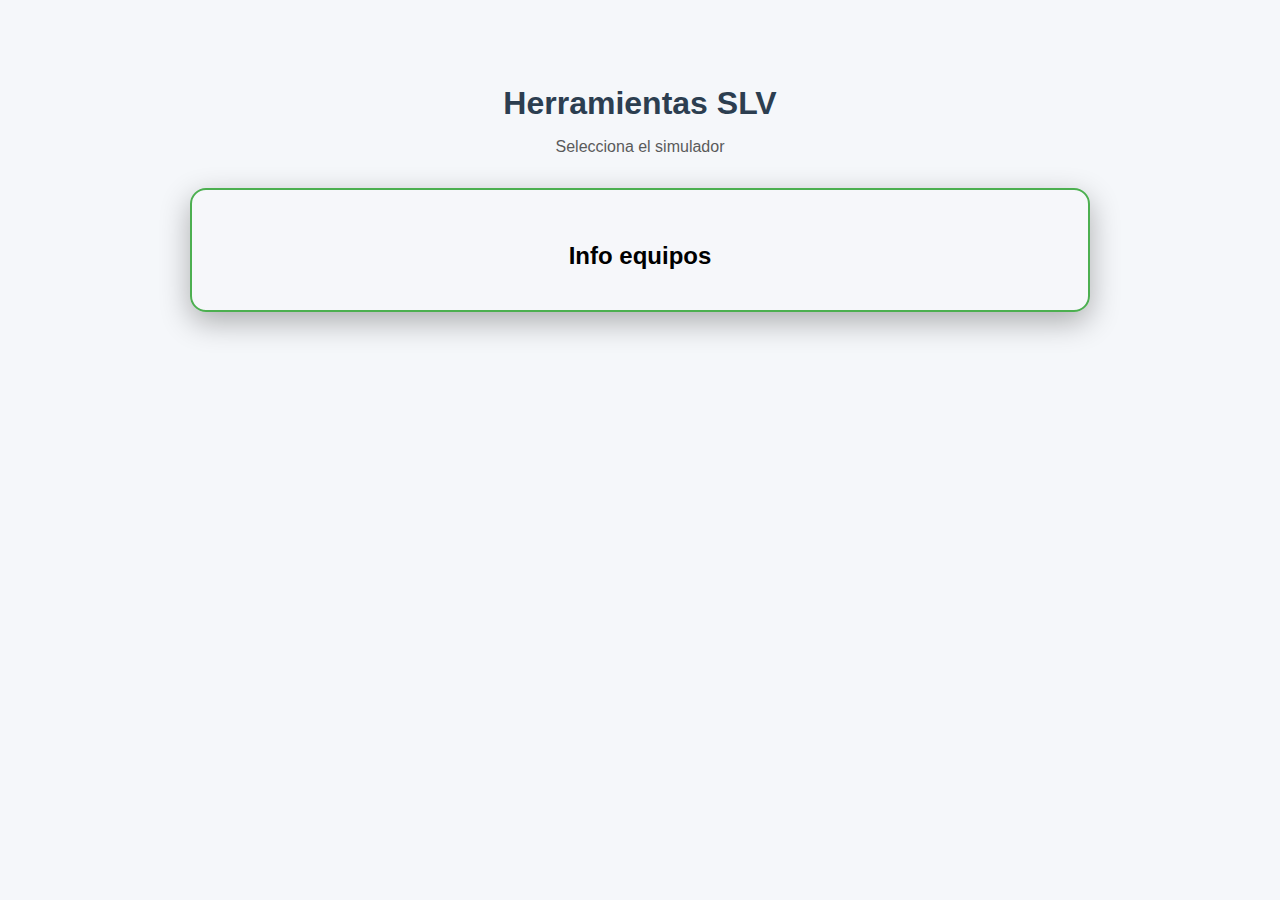
<file: index.html>
<!DOCTYPE html>
<html lang="es">
<head>
  <meta charset="UTF-8" />
  <meta name="viewport" content="width=device-width, initial-scale=1.0" />
  <title>SLV Tools</title>
  <link rel="stylesheet" href="./css/main.css" />
</head>
<body>

  <main class="maincontainer">
    <h1>Herramientas SLV</h1>
    <p class="mainsubtitle">Selecciona el simulador</p>

    <div class="maingrid">
      <a href="listar_equipos.html" class="card new">
        <h2>Info equipos</h2>
      </a>
    </div>
  </main>

</body>
</html>
</file>
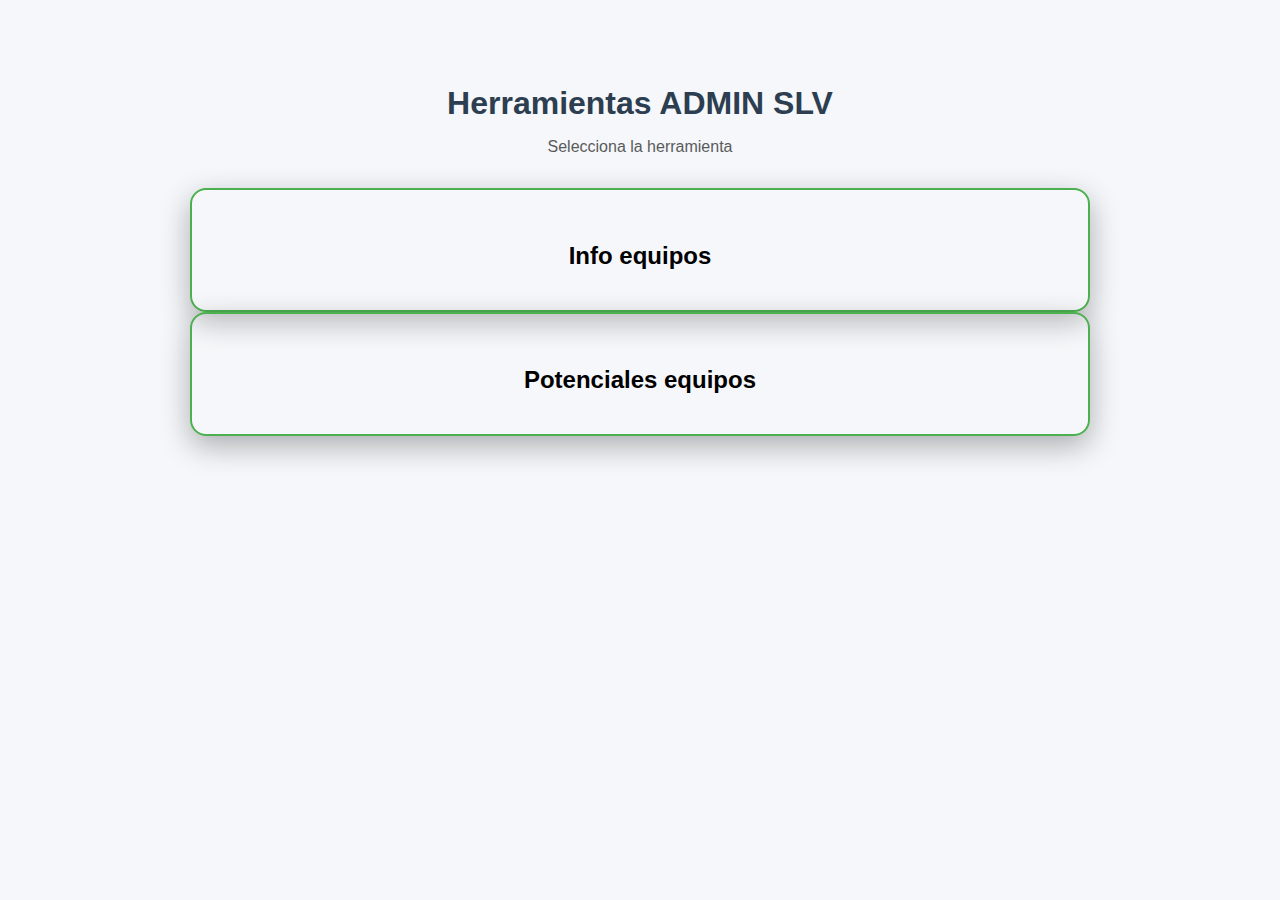
<file: admin-svl/index.html>
<!DOCTYPE html>
<html lang="es">
<head>
  <meta charset="UTF-8" />
  <meta name="viewport" content="width=device-width, initial-scale=1.0" />
  <title>SLV Tools - ADMIN</title>
  <link rel="stylesheet" href="../css/main.css" />
</head>
<body>

  <main class="maincontainer">
    <h1>Herramientas ADMIN SLV</h1>
    <p class="mainsubtitle">Selecciona la herramienta</p>

    <div class="maingrid">
      <a href="admin-teams.html" class="card new">
        <h2>Info equipos</h2>
      </a>
    </div>
	<div class="maingrid">
      <a href="potentials.html" class="card new">
        <h2>Potenciales equipos</h2>
      </a>
    </div>
  </main>

</body>
</html>
</file>
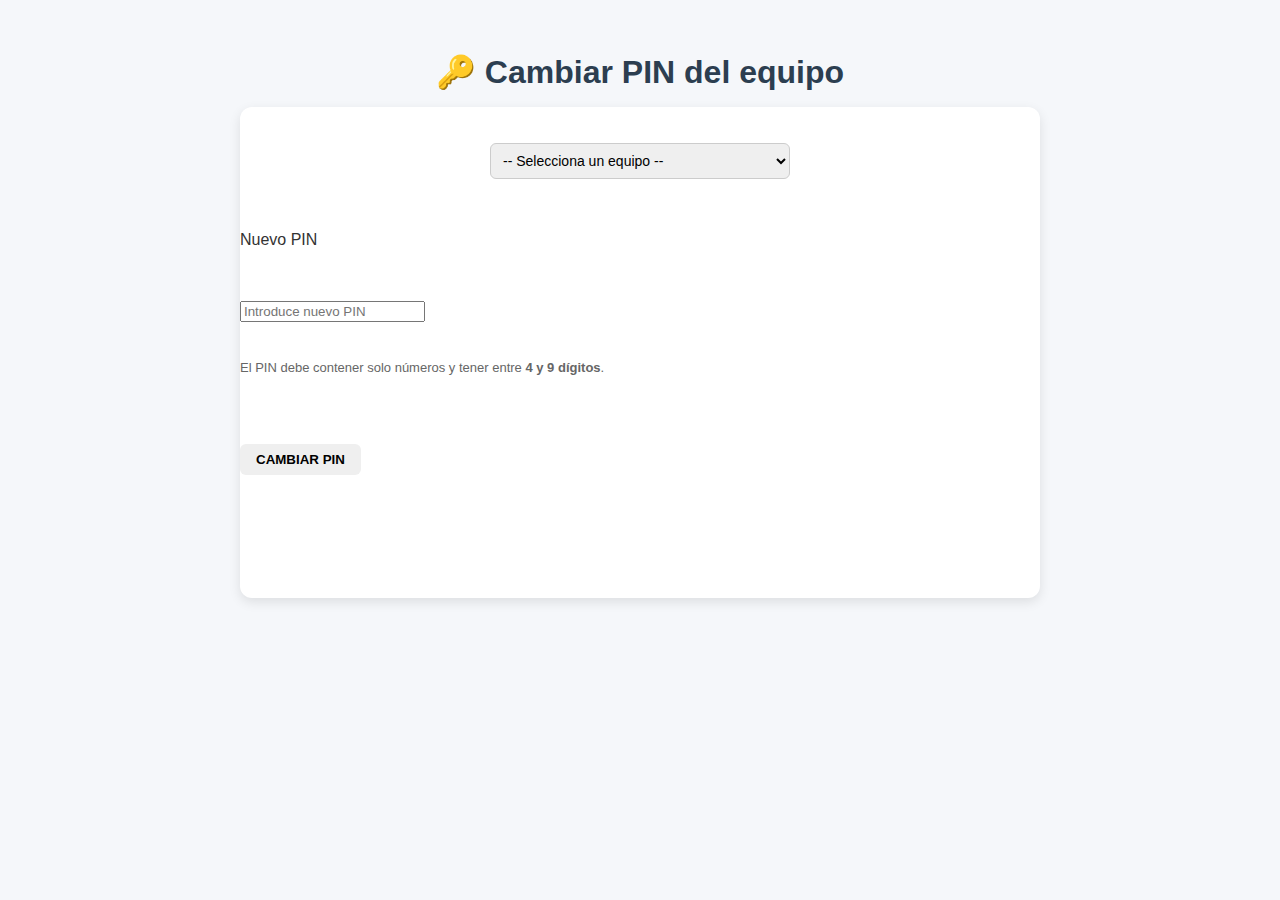
<file: resetPin.html>
<!DOCTYPE html>
<html lang="es">
<head>

<meta charset="UTF-8">
<meta name="viewport" content="width=device-width, initial-scale=1.0">

<title>Cambiar PIN</title>

<link rel="stylesheet" href="./css/main.css">
<link rel="stylesheet" href="./css/sendSht.css">

</head>

<body>

<h1>🔑 Cambiar PIN del equipo</h1>

<section style="margin-top:15px;">

<select id="teamsDropdown">
<option value="">-- Selecciona un equipo --</option>
</select>

<p>Nuevo PIN</p>

<input
type="password"
id="nuevoPin"
maxlength="9"
inputmode="numeric"
pattern="[0-9]*"
placeholder="Introduce nuevo PIN">

<div style="font-size:13px;color:#666;margin-top:5px;">
El PIN debe contener solo números y tener entre <b>4 y 9 dígitos</b>.
</div>

<div style="margin-top:15px;">
<button id="btnCambiar">CAMBIAR PIN</button>
</div>

<div id="spinner" style="display:none;margin-top:10px;">
🔄 Cambiando PIN...
</div>

<section id="resultado" style="margin-top:15px;"></section>

</section>


<!-- MODAL PIN ACTUAL -->

<div id="pinModal" class="modal">

<div class="modal-content">

<h3>🔐 Introduce el PIN actual</h3>

<input type="password" id="pinActual" placeholder="PIN actual">

<div class="modal-buttons">
<button id="confirmPin">Confirmar</button>
<button id="cancelPin">Cancelar</button>
</div>

<div id="pinError"></div>

</div>

</div>


<script type="module">

const dropdown = document.getElementById("teamsDropdown")
const btnCambiar = document.getElementById("btnCambiar")
const nuevoPinInput = document.getElementById("nuevoPin")

const spinner = document.getElementById("spinner")
const resultado = document.getElementById("resultado")

const modal = document.getElementById("pinModal")
const confirmPin = document.getElementById("confirmPin")
const cancelPin = document.getElementById("cancelPin")
const pinError = document.getElementById("pinError")

let equiposData = []
let pinActual = ""


/* =========================
   CARGAR EQUIPOS
========================= */

fetch('./JS/teams.json')
.then(response => response.json())
.then(equipos => {

equiposData = equipos

equipos.forEach(e => {

const option = document.createElement("option")
option.value = e.id
option.textContent = e.team

dropdown.appendChild(option)

})

})


/* =========================
   VALIDAR PIN NUEVO
========================= */

function validarPin(pin){

if(!/^[0-9]+$/.test(pin)) return "El PIN solo puede contener números"
if(pin.length < 4) return "El PIN debe tener mínimo 4 números"
if(pin.length > 9) return "El PIN debe tener máximo 9 números"

return null

}


/* =========================
   BOTON CAMBIAR PIN
========================= */

btnCambiar.onclick = () => {

const equipo = dropdown.value
const nuevoPin = nuevoPinInput.value.trim()

if(!equipo){
alert("Selecciona un equipo")
return
}

const error = validarPin(nuevoPin)

if(error){
alert(error)
return
}

document.getElementById("pinActual").value = ""
modal.style.display = "flex"

}


/* =========================
   CANCELAR PIN
========================= */

cancelPin.onclick = () => {

modal.style.display = "none"
pinError.innerText = ""

}


/* =========================
   CONFIRMAR PIN ACTUAL
========================= */

confirmPin.onclick = () => {

const pinInput = document.getElementById("pinActual").value.trim()

if(!pinInput){
pinError.innerText = "Introduce el PIN actual"
return
}

pinActual = pinInput

modal.style.display = "none"
pinError.innerText = ""

enviarCambio()

}


/* =========================
   ENVIAR A API
========================= */

async function enviarCambio(){

const equipo = dropdown.value
const nuevoPin = nuevoPinInput.value.trim()

spinner.style.display = "block"
resultado.innerHTML = ""

const formData = new FormData()

formData.append("equipo", equipo)
formData.append("pin_actual", pinActual)
formData.append("pin_nuevo", nuevoPin)

try{

const response = await fetch("https://superligalv.duckdns.org/api/cambiar_pin",{
method:"POST",
body:formData
})

const data = await response.json()

if(response.ok){

resultado.innerHTML = `
<div style="color:green;">
✔ PIN cambiado correctamente
</div>
`

nuevoPinInput.value = ""

}else{

resultado.innerHTML = `
<span style="color:red;">❌ ${data.error || "Error desconocido"}</span>
`

}

}catch(error){

resultado.innerHTML = `
<span style="color:red;">❌ Error de conexión con la API</span>
`

}

spinner.style.display = "none"

}

</script>

</body>
</html>
</file>
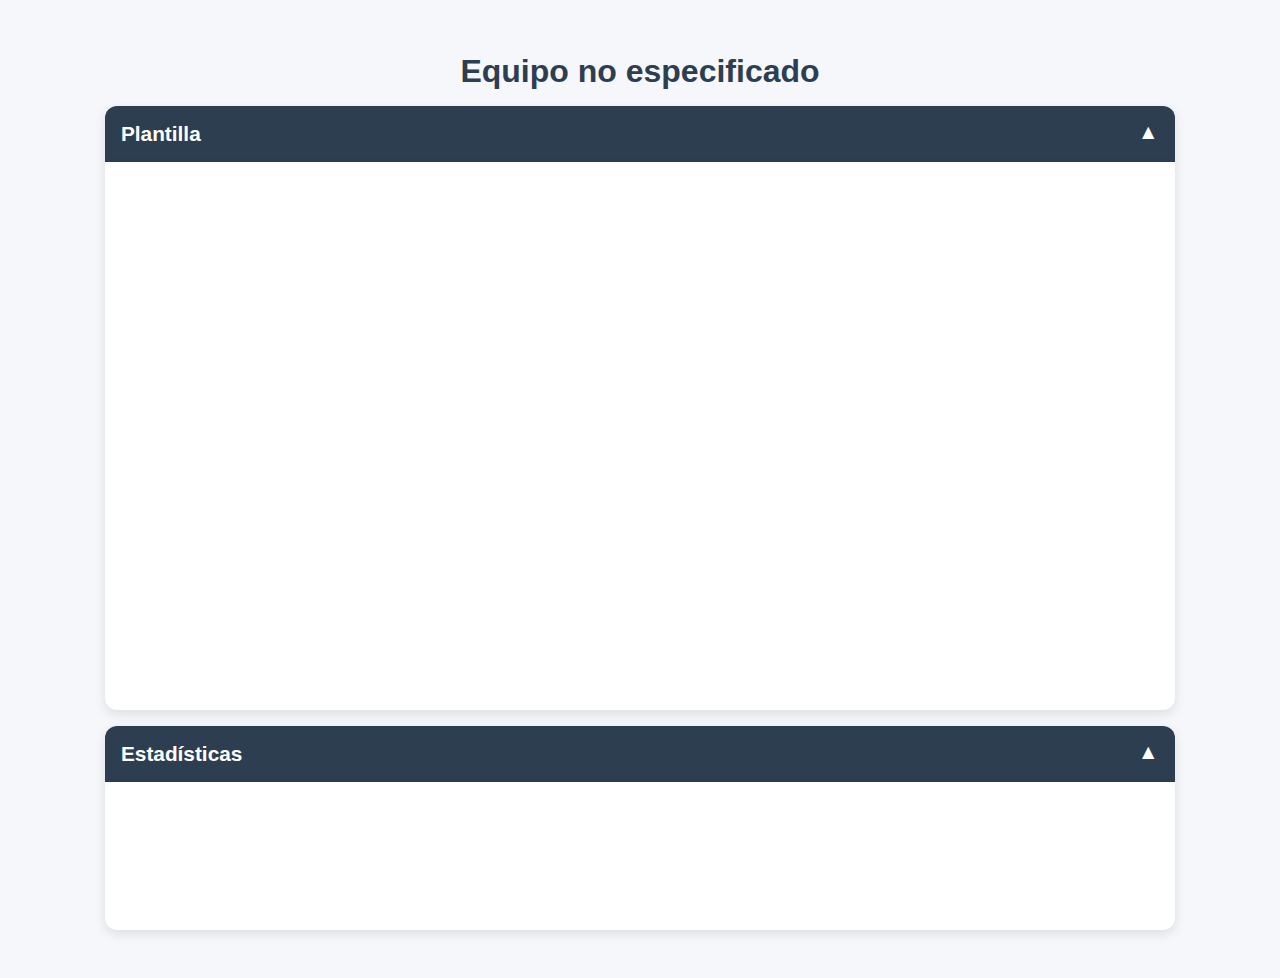
<file: ver_equipo.html>
<!DOCTYPE html>
<html lang="es">
<head>
  <meta charset="UTF-8">
  <meta name="viewport" content="width=device-width, initial-scale=1.0">
  <title>Ver Equipo</title>
  <link rel="stylesheet" href="./css/main.css">
  <link rel="stylesheet" href="./css/positions.css">
</head>
<body>

  <h1 id="teamName">Cargando...</h1>
  <details open>
	<summary>Plantilla</summary>
	<section id="teamContent">
	  Cargando contenido del equipo...
	</section>
  </details>

  <details open>
	<summary>Estadísticas</summary>
	<div id="teamStats">
		Cargando estadísticas del equipo...
	 </div>
  </details>

<script type="module" src="./JS/ver_equipo.js"></script>

  
</body>
</html>
</file>
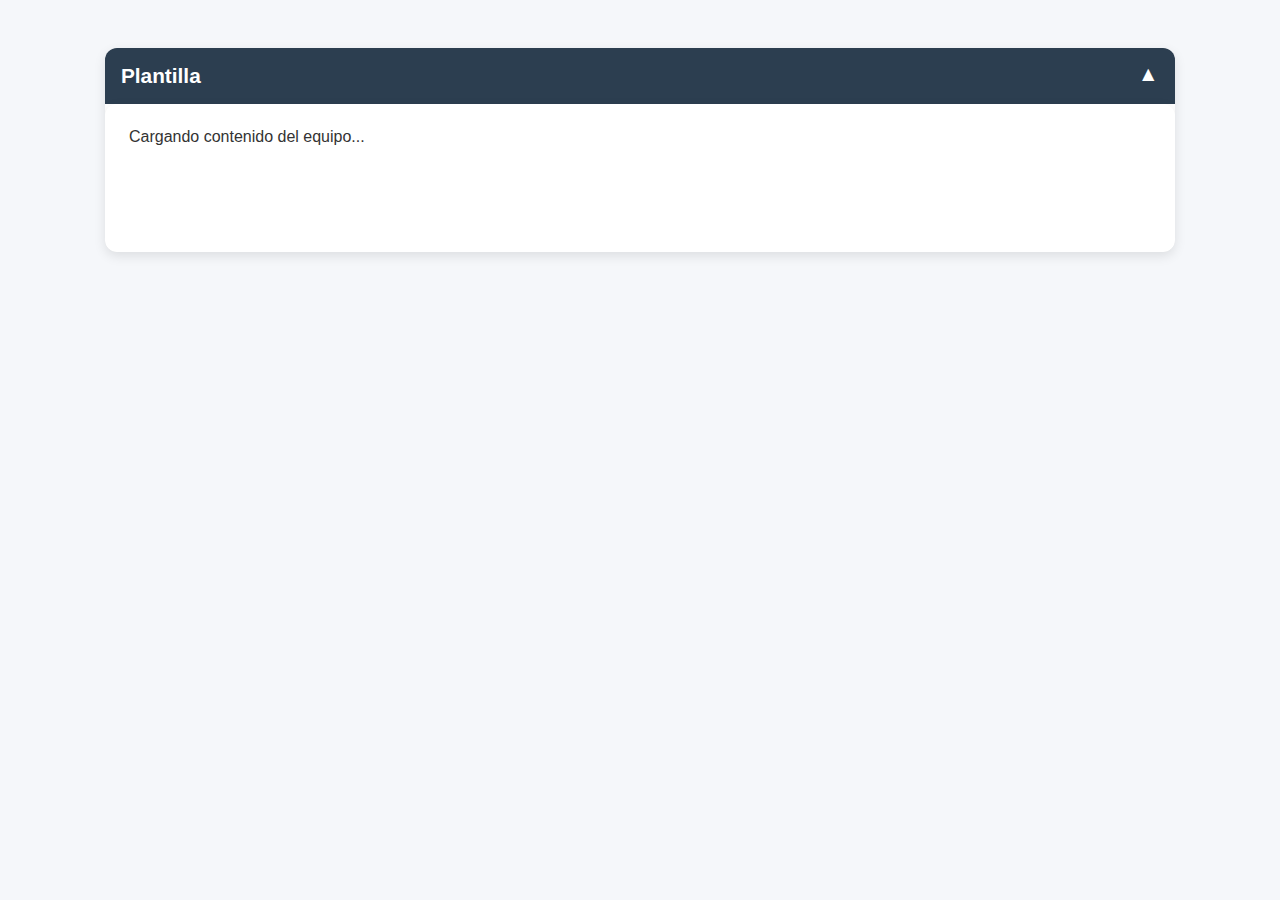
<file: admin-svl/admin-teams.html>
<!DOCTYPE html>
<html lang="es">
<head>
  <meta charset="UTF-8">
  <meta name="viewport" content="width=device-width, initial-scale=1.0">
  <title>Panel de info</title>
  <link rel="stylesheet" href="../css/main.css">
  <link rel="stylesheet" href="../css/positions.css">
  <link rel="stylesheet" href="../css/admin-teams.css">
</head>
<body>
  <details open>
	<summary>Plantilla</summary>
	<section id="teamsContainer">
	  Cargando contenido del equipo...
	</section>
  </details>


<script type="module" src="./admin-teams.js"></script>

  
</body>
</html>
</file>
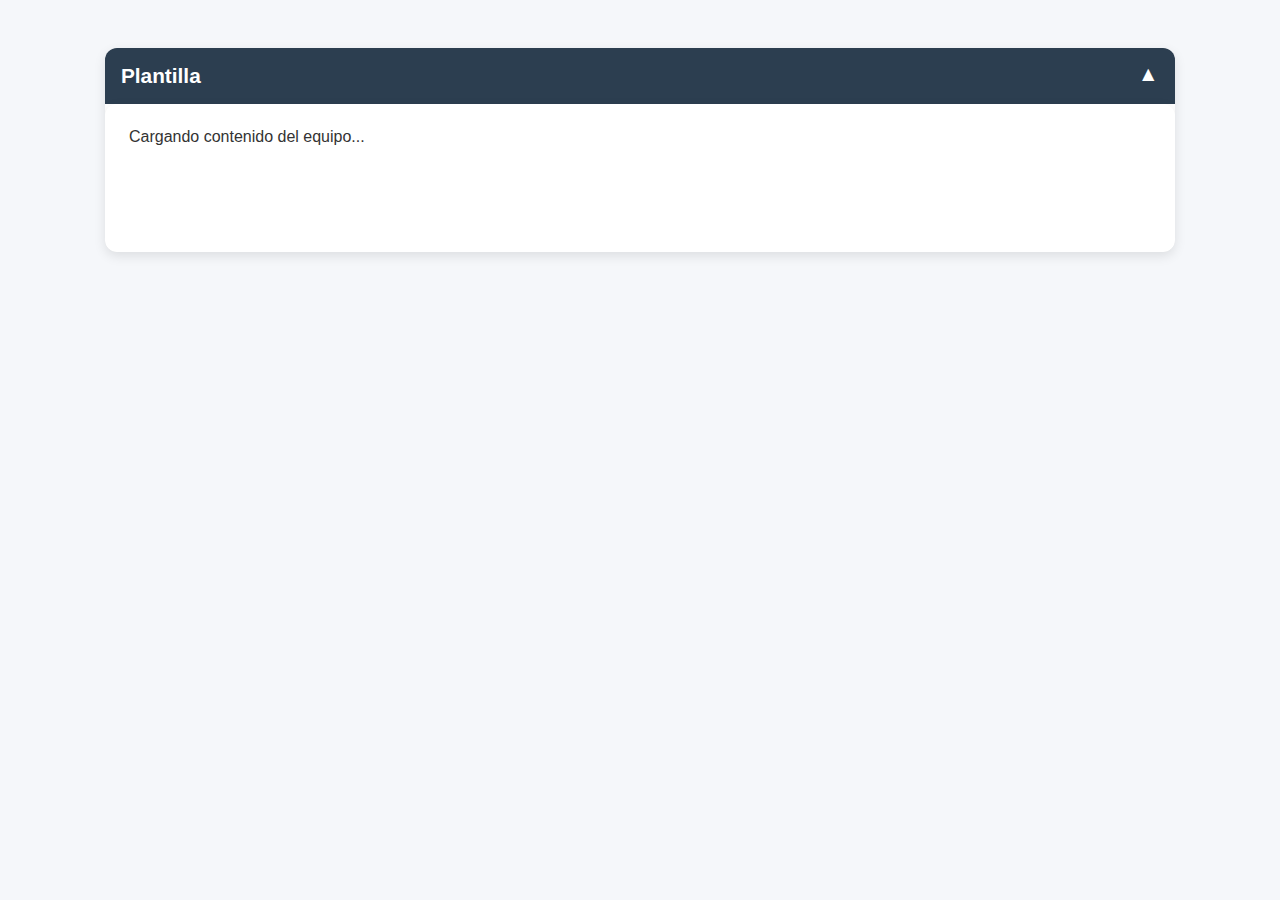
<file: admin-svl/potentials.html>
<!DOCTYPE html>
<!DOCTYPE html>
<html lang="es">
<head>
  <meta charset="UTF-8">
  <meta name="viewport" content="width=device-width, initial-scale=1.0">
  <title>Panel de info</title>
  <link rel="stylesheet" href="../css/main.css">
  <link rel="stylesheet" href="../css/positions.css">
  <link rel="stylesheet" href="../css/admin-teams.css">
</head>
<body>
  <details open>
	<summary>Plantilla</summary>
	<section id="teamsContainer">
	  Cargando contenido del equipo...
	</section>
  </details>


<script type="module" src="./potentials.js"></script>

  
</body>
</html>
</file>
<file: css/main.css>
body {
      font-family: 'Segoe UI', Tahoma, Geneva, Verdana, sans-serif;
      background: #f5f7fa;
      color: #333;
      margin: 0;
      padding: 2rem;
    }
    h1 {
      text-align: center;
      color: #2c3e50;
      margin-bottom: 1rem;
    }
    section {
      background: #fff;
      border-radius: 12px;
      box-shadow: 0 4px 12px rgba(0,0,0,0.1);
      max-width: 800px;
      margin: 0 auto;
      white-space: pre-wrap; /* mantiene saltos de línea del TXT */
    }
    .error {
      text-align: center;
      color: red;
      font-weight: bold;
    }
#teamContent {
    background: #fff;
    border-radius: 12px;
    padding: 1.5rem;
    box-shadow: 0 4px 12px rgba(0,0,0,0.1);
    max-width: 1200px;
    margin: 0 auto;
    min-height: 500px;          /* altura mínima para la tabla */
    overflow-x: auto;           /* scroll horizontal para muchas columnas */
    overflow-y: auto;           /* scroll vertical si la tabla es muy larga */
    white-space: nowrap;        /* evita que el texto se rompa en celdas */
  }

  /* opcional: si quieres que la tabla ocupe todo el ancho */
  #teamContent table {
    width: 100%;
    border-collapse: collapse;
  }
  #teamStats {
    background: #fff;
    border-radius: 12px;
    padding: 1.5rem;
    box-shadow: 0 4px 12px rgba(0,0,0,0.1);
    max-width: 1200px;
	margin: 0 auto;
    min-height: 100px;          /* altura mínima para la tabla */
    overflow-x: auto;           /* scroll horizontal para muchas columnas */
    overflow-y: auto;           /* scroll vertical si la tabla es muy larga */
    white-space: nowrap;        /* evita que el texto se rompa en celdas */
  }
 
 #teamName {
  display: flex;
  align-items: center;   /* centra verticalmente */
  justify-content: center; /* centra todo horizontalmente */
  gap: 15px;              /* espacio entre logo y texto */
}
#teamsContainer {
    background: #fff;
    border-radius: 12px;
    padding: 1.5rem;
    box-shadow: 0 4px 12px rgba(0,0,0,0.1);
    max-width: 1200px;
	margin: 0 auto;
    min-height: 100px;          /* altura mínima para la tabla */
    overflow-x: auto;           /* scroll horizontal para muchas columnas */
    overflow-y: auto;           /* scroll vertical si la tabla es muy larga */
    white-space: nowrap;        /* evita que el texto se rompa en celdas */
  }
 

  /* opcional: si quieres que la tabla ocupe todo el ancho */
  #teamsContainer table {
    width: 100%;
    border-collapse: collapse;
  }
 details {
  max-width: 1300px;
  width: 88%;
  margin: 1rem auto;
  background: #fff;
  border-radius: 12px;
  box-shadow: 0 4px 12px rgba(0,0,0,0.1);
  overflow: hidden;
}

summary {
  padding: 1rem 1rem;
  font-size: 1.3rem;
  font-weight: bold;
  cursor: pointer;
  background: #2c3e50;
  color: white;
  list-style: none;
}

summary::-webkit-details-marker {
  display: none;
}

summary::after {
  content: "▼";
  float: right;
  transition: transform 0.2s ease;
}

details[open] summary::after {
  transform: rotate(180deg);
}

.maincontainer {
  max-width: 900px;
  width: 100%;
  padding: 2rem;
  text-align: center;
  margin: 0 auto;   /* centra horizontal */
}


.mainsubtitle {
  opacity: 0.8;
  margin-bottom: 2rem;
}

.maingrid {
  display: grid;
  grid-template-columns: repeat(auto-fit, minmax(220px, 1fr));
  gap: 1.5rem;
}

.card {
  background: rgba(255, 255, 255, 0.1);
  border-radius: 16px;
  padding: 2rem;
  text-decoration: none;
  color: #000;
  transition: transform 0.2s ease, box-shadow 0.2s ease;
  box-shadow: 0 10px 30px rgba(0, 0, 0, 0.3);
}

.card:hover {
  transform: translateY(-6px);
  box-shadow: 0 20px 40px rgba(0, 0, 0, 0.5);
}

.card h2 {
  margin-bottom: 0.5rem;
}

.card p {
  font-size: 1.1rem;
  opacity: 0.85;
}

/* Diferenciar nuevo / viejo */
.card.new {
  border: 2px solid #4caf50;
}

.card.old {
  border: 2px solid #ff9800;
}

.modal {
  display:none;
  position:fixed;
  z-index:1000;
  left:0;
  top:0;
  width:100%;
  height:100%;
  background:rgba(0,0,0,0.6);

  justify-content:center;
  align-items:center;
}

.modal-content {
  background:white;
  padding:25px;
  border-radius:8px;
  width:280px;
  text-align:center;
}

#pinError {
  color:red;
  margin-top:10px;
}
</file>
<file: css/sendSht.css>
#squadData, #shtData {
  width: 100%;
  min-height: 400px;
  resize: vertical;   /* permite redimensionar solo vertical */
  padding: 12px;
  font-family: monospace;
  border-radius: 8px;
  border: 1px solid #ccc;
  box-sizing: border-box;
}

/* CONTENIDO ESPECIFICO DEL FORMULARIO */

#shtContent{
  display:flex;
  flex-direction:column;
  gap:10px;
}

#teamsDropdown{
  padding:8px;
  border-radius:6px;
  border:1px solid #ccc;
  font-size:14px;
    display: block;
  margin: 0 auto;
  min-width: 300px;
}

textarea{
  width:100%;
  min-height:300px;
  resize:vertical;
  border-radius:6px;
  border:1px solid #ccc;
  padding:10px;
  font-family:monospace;
  font-size:13px;
}

button{
  padding:8px 16px;
  border:none;
  border-radius:6px;
  cursor:pointer;
  font-weight:bold;
  transition: all 0.2s ease;
}

button:hover{
  transform:translateY(-1px);
  box-shadow:0 2px 6px rgba(0,0,0,0.2);
}

#btnValidar{
  background:#3498db;
  color:white;
}

#btnValidar:hover{
  background:#2980b9;
}

#btnEnviar{
  background:#27ae60;
  color:white;
}

#btnEnviar:disabled{
  background:#aaa;
  cursor:not-allowed;
  transform:none;
  box-shadow:none;
}

#spinner{
  font-size:14px;
  color:#555;
}

#validation{
  background:#f7f9fc;
  border:1px solid #ddd;
  border-radius:6px;
  padding:10px;
  font-size:13px;
}

#resultado{
  font-weight:bold;
  margin-top:10px;
}

/* BOTONES DEL MODAL (solo lo que no está en el CSS base) */

.modal-buttons{
  margin-top:15px;
  display:flex;
  justify-content:space-between;
}

.modal-content input{
  width:100%;
  padding:8px;
  margin-top:10px;
  border-radius:6px;
  border:1px solid #ccc;
}
</file>
<file: css/positions.css>
tr.fw {
    background-color: #FF8E8E; /* Cambia este valor por tu color */
}
tr.gk {
    background-color: #F8DE95; /* Cambia este valor por tu color */
}
tr.df {
    background-color: #99FEFF; /* Cambia este valor por tu color */
}
tr.mf {
    background-color: #B7FFC3; /* Cambia este valor por tu color */
}
tr.dm {
    background-color: #B7FFC3; /* Cambia este valor por tu color */
}
tr.am {
    background-color: #B7FFC3; /* Cambia este valor por tu color */
}
</file>
<file: css/admin-teams.css>
#teamsContainer table {
  font-size: 13px;
}

#teamsContainer th,
#teamsContainer td {
  padding: 1px 2px;
}

#teamsContainer img {
  width: 28px;
  height: 28px;
}
</file>
